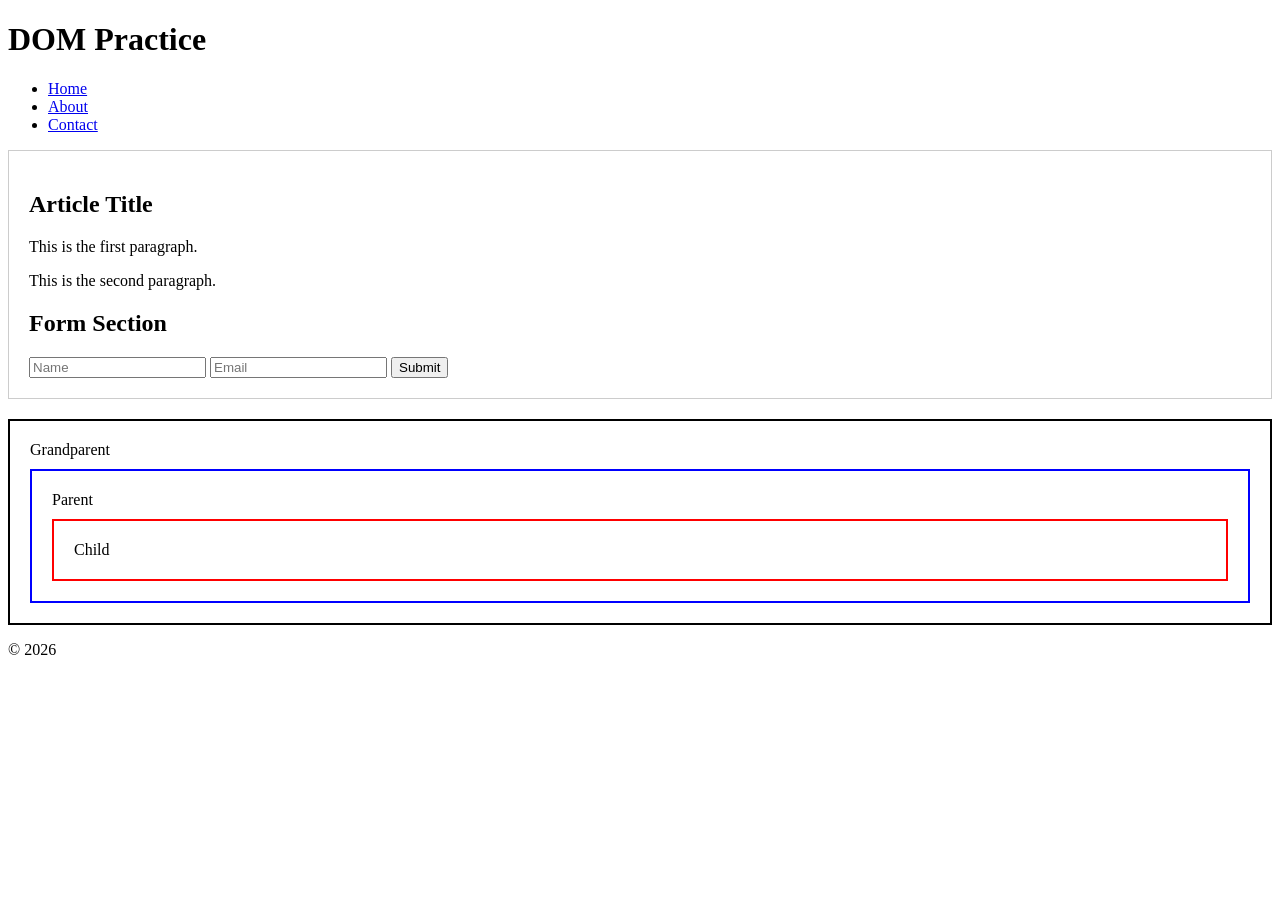
<file: index.html>
<!DOCTYPE html>
<html lang="en">
<head>
    <meta charset="UTF-8">
    <title>DOM Practice</title>

    <style>
        .highlight {
            background-color: yellow;
        }

        .container {
            padding: 20px;
            border: 1px solid #ccc;
        }

        .completed {
            text-decoration: line-through;
            color: gray;
        }

        .error {
            border: 2px solid red;
        }

        .error-message {
            color: red;
            font-size: 12px;
            display: block;
            margin-top: 4px;
        }
    </style>

</head>
<body>

    <header id="main-header">
        <h1>DOM Practice</h1>

        <nav>
            <ul class="nav-list">
                <li>
                    <a href="#" class="nav-link" data-id="123" data-category="tech">
                        Home
                    </a>
                </li>

                <li><a href="#" class="nav-link">About</a></li>
                <li><a href="#" class="nav-link">Contact</a></li>
            </ul>
        </nav>
    </header>

    <main class="container">

        <article>
            <h2 class="title">Article Title</h2>

            <p class="content">This is the first paragraph.</p>
            <p class="content">This is the second paragraph.</p>
        </article>

        <section>
            <h2>Form Section</h2>

            <form id="contact-form">
                <input
                    type="text"
                    id="name"
                    name="name"
                    placeholder="Name">

                <input
                    type="email"
                    id="email"
                    name="email"
                    placeholder="Email">

                <button type="submit">Submit</button>
            </form>
        </section>

    </main>

    <!-- Task 10.3: Event Bubbling -->
    <div id="grandparent" style="padding:20px; border:2px solid black; margin-top:20px;">
        Grandparent

        <div id="parent" style="padding:20px; border:2px solid blue; margin-top:10px;">
            Parent

            <div id="child" style="padding:20px; border:2px solid red; margin-top:10px;">
                Child
            </div>

        </div>
    </div>

    <footer>
        <p>&copy; 2026</p>
    </footer>

    <script src="dom.js"></script>

</body>
</html>
</file>
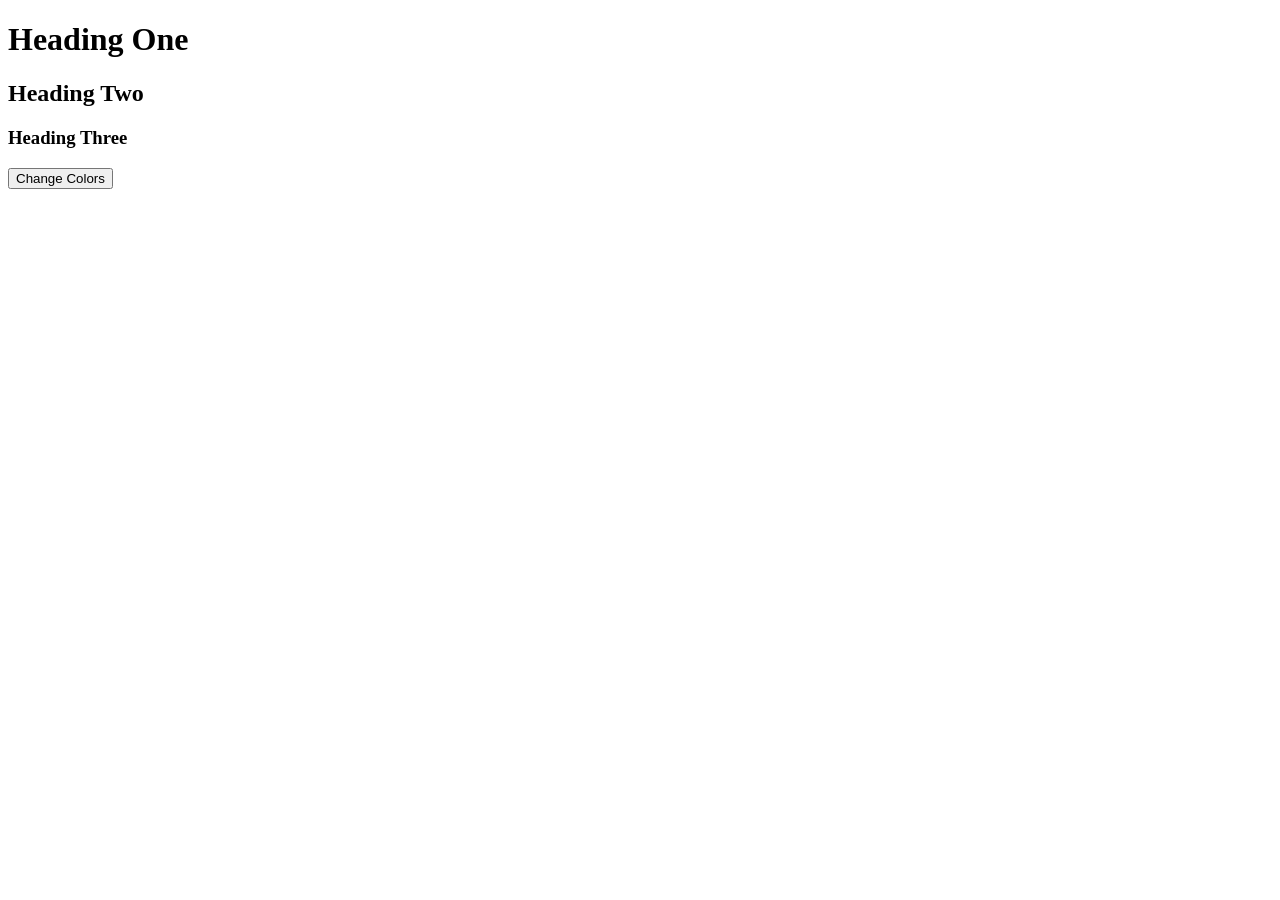
<file: js/daily-challenges/day-1/index.html>
<!DOCTYPE html>
<html>
<head>
    <title>Day 1 - Color Changer</title>
</head>
<body>

<h1>Heading One</h1>
<h2>Heading Two</h2>
<h3>Heading Three</h3>

<button id="change-color">Change Colors</button>

<script src="app.js"></script>

</body>
</html>
</file>
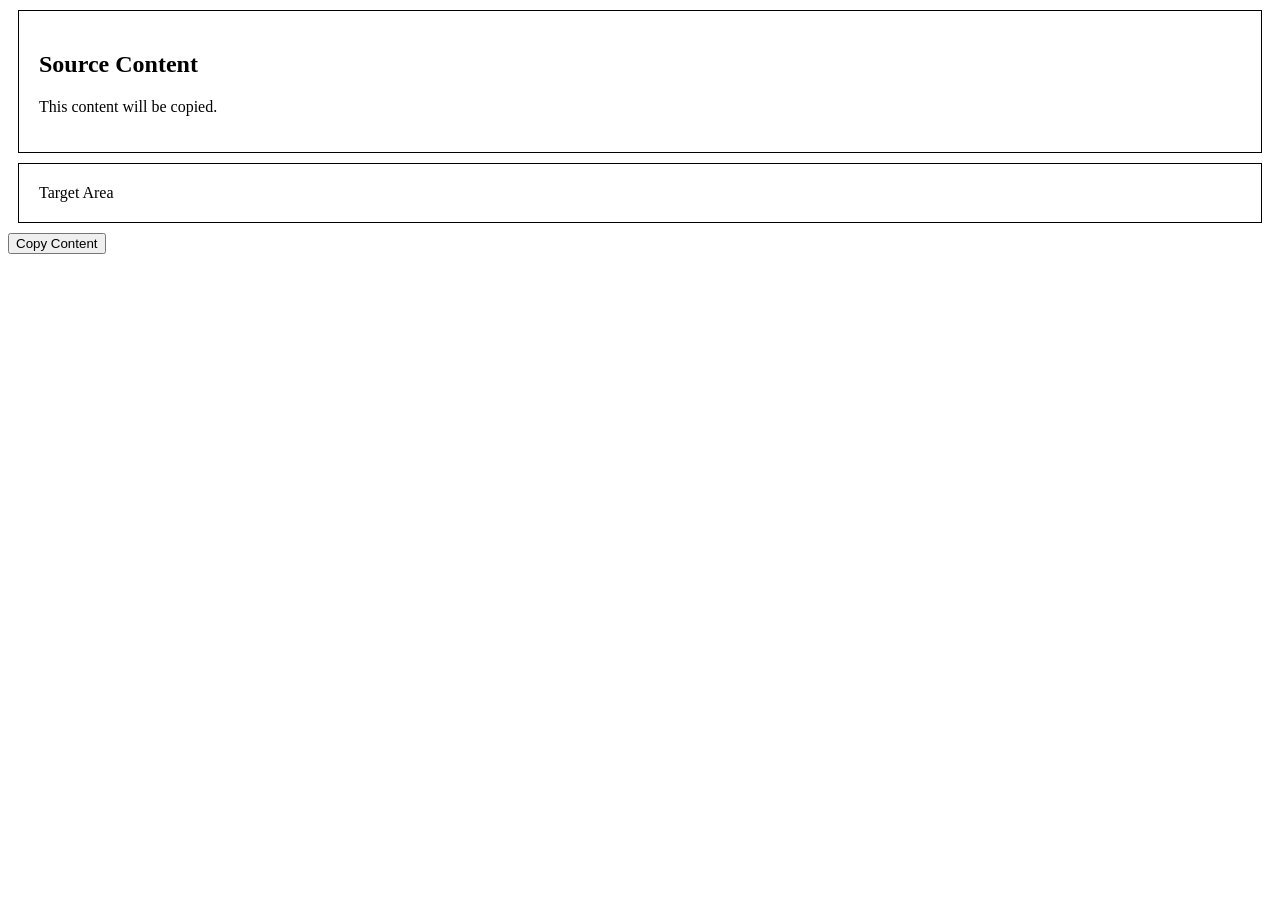
<file: js/daily-challenges/day-4/index.html>
<!DOCTYPE html>
<html>
<head>
<title>Day 4</title>

<style>

div{
    border:1px solid black;
    padding:20px;
    margin:10px;
}

</style>

</head>

<body>

<div id="source">

<h2>Source Content</h2>

<p>This content will be copied.</p>

</div>

<div id="target">

Target Area

</div>

<button id="copy">

Copy Content

</button>

<script src="app.js"></script>

</body>
</html>
</file>
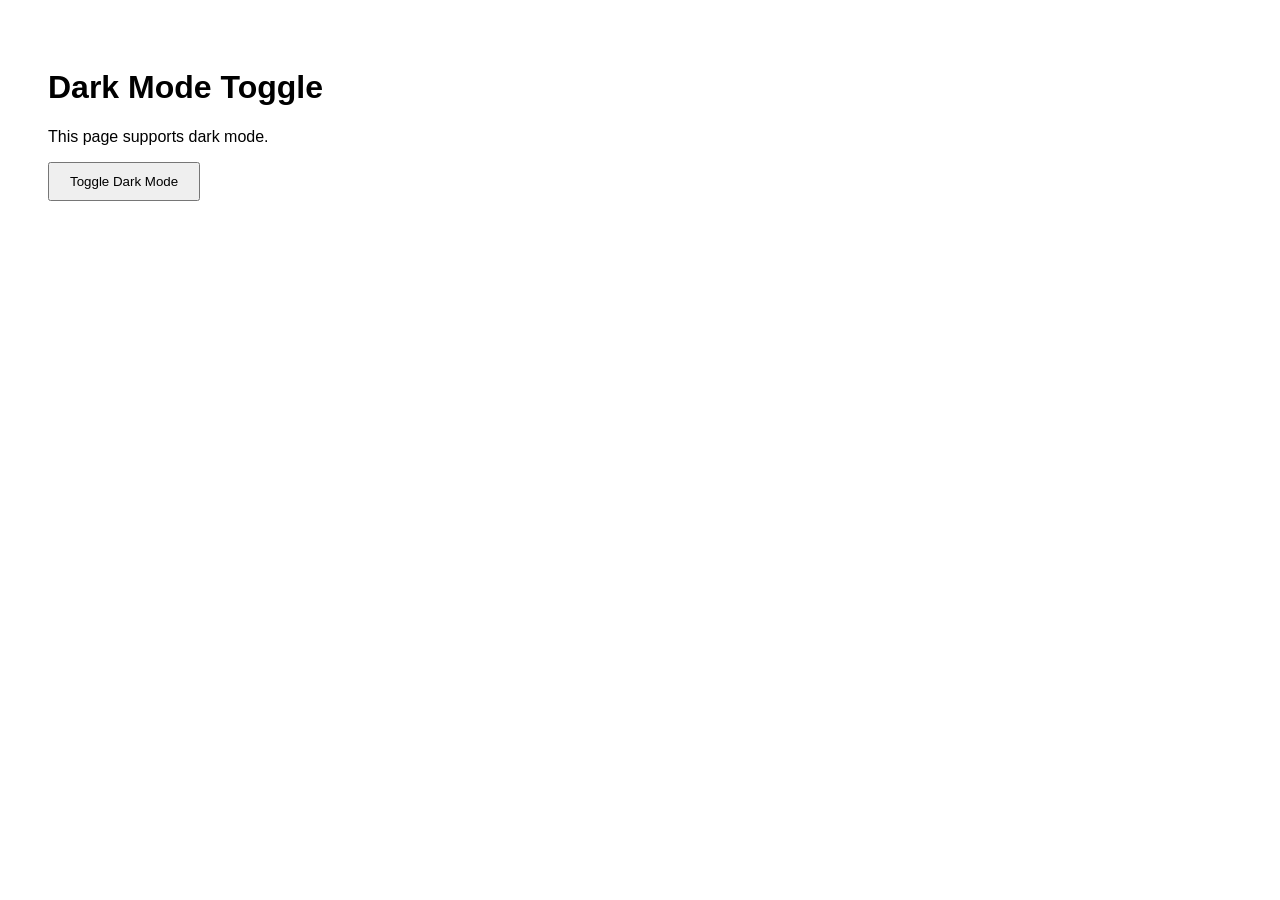
<file: js/daily-challenges/day-5/index.html>
<!DOCTYPE html>
<html>
<head>

<title>Day 5</title>

<link rel="stylesheet" href="style.css">

</head>

<body>

<h1>Dark Mode Toggle</h1>

<p>This page supports dark mode.</p>

<button id="darkMode">Toggle Dark Mode</button>

<script src="app.js"></script>

</body>
</html>
</file>
<file: js/daily-challenges/day-5/style.css>
body{

    font-family:Arial, sans-serif;

    padding:40px;

    transition:0.5s;

}

.dark{

    background:#222;

    color:white;

}

button{

    padding:10px 20px;

    cursor:pointer;

}
</file>
